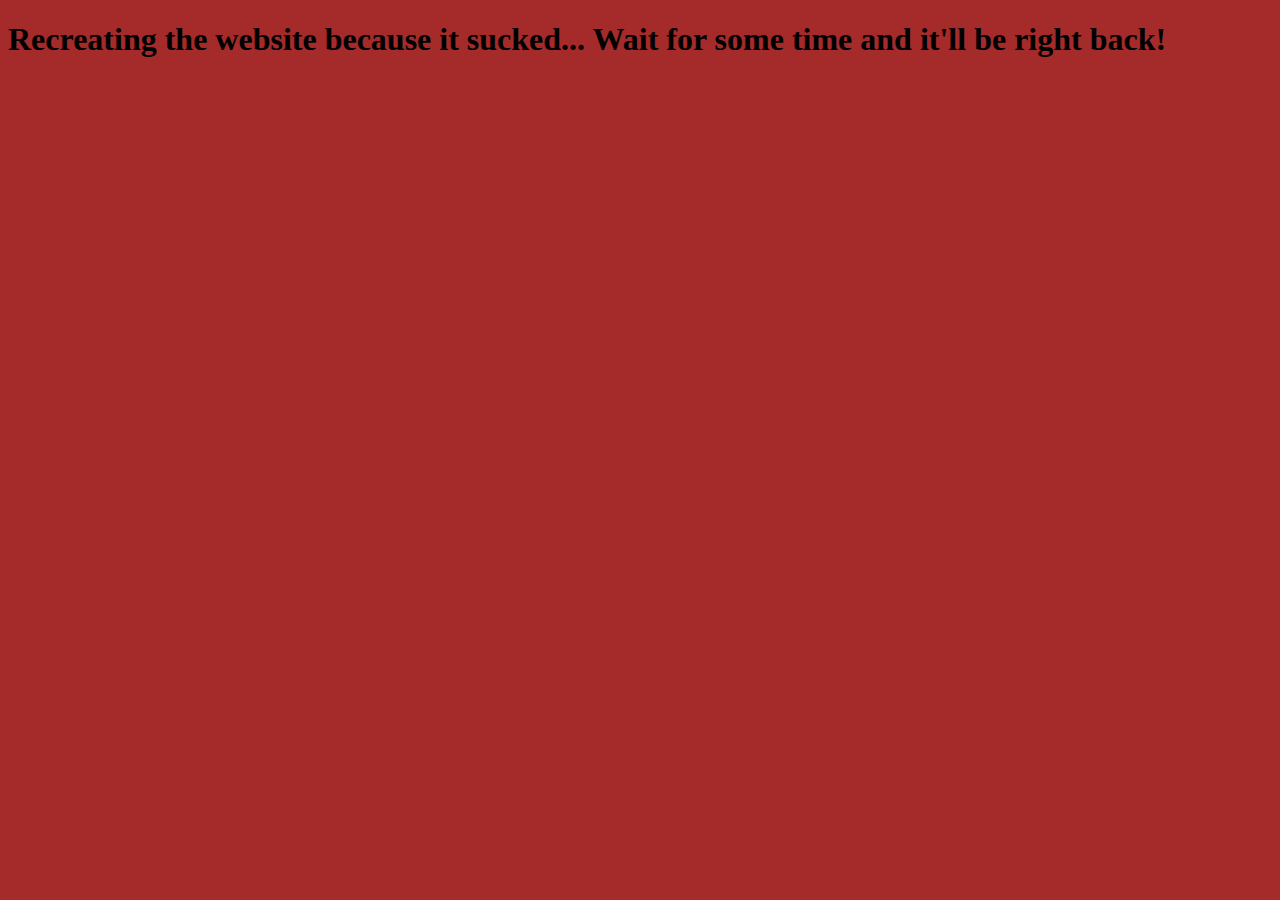
<file: index.html>
<!DOCTYPE html>
    <head>
        
        <meta name="title" content="Soham's Website | Fun for all | Many things are here for you! | :)">
<meta name="description" content="Soham's Website has Animations, Free assets for animation and 3d printing to download, fun things, gaming, website templates for free, and much more:)">
<meta name="keywords" content="Animation, Free, Gaming, Website Templates, Free assets, 3d printing, Soham, Soham Deshmukh, sohamdd0`109, Randomizer, Blender, Bubblegum Stories, Bashoms, Minecraft Animations, Enderman Teacher, Youtube, Shorts, Youtube Shorts, YT Shorts, .obj download, Coding, Programing, op, pro, many things, fun things, Creeping Creeperz, Github, Scratch, Blender Animation, 3d animation,  ">
<meta name="robots" content="index, follow">
<meta http-equiv="Content-Type" content="text/html; charset=utf-8">
<meta name="language" content="English">
<meta name="author" content="Soham Deshmukh">
        
        
        <script data-ad-client="ca-pub-9754232272332763" async src="https://pagead2.googlesyndication.com/pagead/js/adsbygoogle.js"></script>
        <title>Welcome to Soham's Website</title>
       <!-- <link href="style.css" rel="stylesheet"> -->
        <link rel="shortcut icon" type="image/ico" href="favicon.ico"/>
    </head>
    <body bgcolor="brown">
       <!-- <h1 class="heading">Welcome to Soham's Website</h1><br>
        <h2 class="about1">I am Soham Deshmukh. </h2><br>
        <h3 class="about1"> I like Coding, Programming, Animating, Gaming and some stuff with computers.</h3><br>
        
                   <center> <a href="about.html"><button class="sl">About</button></a>
                    <a href="social.html"><button class="sl">Social</button></a><br>
                    <a href="https://sohamdd0109.github.io/contact-me.html"><button class="sl">Contact Me!</button></a>
           </center>
                                                                                  <br><hr>
        
        
        
        <br><br>
        <button class="social">Home</button><br><br>
        <a href="about.html"><button class="social2">About</button></a><br><br>
        <a href="social.html"><button class="social3">Social</button></a><br>
    

    
    
        <center>
            <a href="https://sohamdd0109.github.io/bubblegumstories"> <button class="oplink">Bubblegum Stories</button></a><br>
            <button class="oplink">Website Templates</button><br>
            <a href="https://sohamdd0109.github.io/random-challenger"> <button class="oplink">Random Challenger</button></a><br>
            <a href="https://sohamdd0109.github.io/any-stuff"> <button class="oplink">Any Stuff</button></a><br>
            <a href="https://www.youtube.com/channel/UC0mcOP2H7xMJqGwRr9Gt9Qw"><button class="oplink">Creeping Creeperz</button></a><br>
        </center><br><br><br>


        <h2 class="about2">Bubblegum Stories</h2>
        <p class="about3">A youtube channel which has animated series, stories, movies etc. This channel was made by me<br>
                            to share stories. First I used powerpoint, then I started using an app which allowed me to make<br>
                            whiteboard animation. And now finally making animations on a proffesional software</p>
                            <center>
                               <a href="https://sohamdd0109.github.io/bubblegumstories"><button class="oplink">Bubblegum Stories Website</button></a> 
                               <a href="https://www.youtube.com/channel/UCMdG7GVclze0s7v4J7ItcYw"> <button class="oplink">Bubblegum Stories Youtube</button></a><br>
                                </center><br><br>

                                    
        
                                <h2 class="about2">Website Templates</h2>
                                <p class="about3">A website which has some free website templates to use. You can use the templates in your<br>
                                                    websites too. The templates are made up of html, css and javascript.
                                                </p>
                                                    <center>
                                                        <button class="oplink">Website templates Website</button>
                                                        
                                                        </center><br><br>

                                <h2 class="about2">Random Challenger</h2>
                                <p class="about3">Here you can get yourselves a challenge!
You have to click the 'Randomize!'<br>
Button and it will give you a random software link.<br>
By the link you've selected<br>
You have to make an animation in that software!<br>
                                                </p>
                                                    <center>
                                                        <a href="https://sohamdd0109.github.io/random-challenger/"><button class="oplink">Random Challenger Website</button></a>
                                                        
                                                        </center><br><br>
                                    
                                                        <h2 class="about2">Creeping Creeperz</h2>
                                                        <p class="about3">A youtube channel with some boring gaming.
                                                                        </p>
                                                                            <center>
                                                                               <a href="https://www.youtube.com/channel/UC0mcOP2H7xMJqGwRr9Gt9Qw"> <button class="oplink">Creeping Creeperz Youtube</button></a>
                                                                                <hr>

                                                                                </center><br>
                                        <br>
                                
                                                                 

                                                                 <h2 class="about2">Any Stuff</h2>
                                                                 <p class="about3">A website which has some free fun stuff for you guys like, 2d minecraft, virus-prank to your friends, etc.
                                                                                 </p>
                                                                                     <center>
                                                                                        <a href="https://sohamdd0109.github.io/any-stuff/"><button class="oplink">Any Stuff Website</button></a>
                                                                                         
                                                                                         </center><br><hr><br><hr><br>
                <center> <p>Website by<a href="https://sohamdd0109.github.io">Soham Deshmukh</a></p></center>
    
     <hr>
     <br>
     <hr>
     <div class="latest">
 
        <center><h1>Latest by me</h1>
        <hr>
        <h1>Websites</h1><br><br>
        <a href="https://sohamdd0109.github.io/amazing-websites" target="_blank"><h2>Amazing Websites</a></h2><p>Amazing websites' links that I like are given here!</p>
        <hr>
        <br>
        <hr>
        <h1>Videos</h1><br><br>
        <iframe width="560" height="315" src="https://www.tubebuddy.com/quicknav/latestembed/UCMdG7GVclze0s7v4J7ItcYw" title="YouTube video player" frameborder="0" allow="accelerometer; autoplay; clipboard-write; encrypted-media; gyroscope; picture-in-picture" allowfullscreen></iframe>
        <br>
    </center>
    </div>
    
    -->
        <h1> Recreating the website because it sucked... Wait for some time and it'll be right back! </h1>

   
    </body>
    </html>
</file>
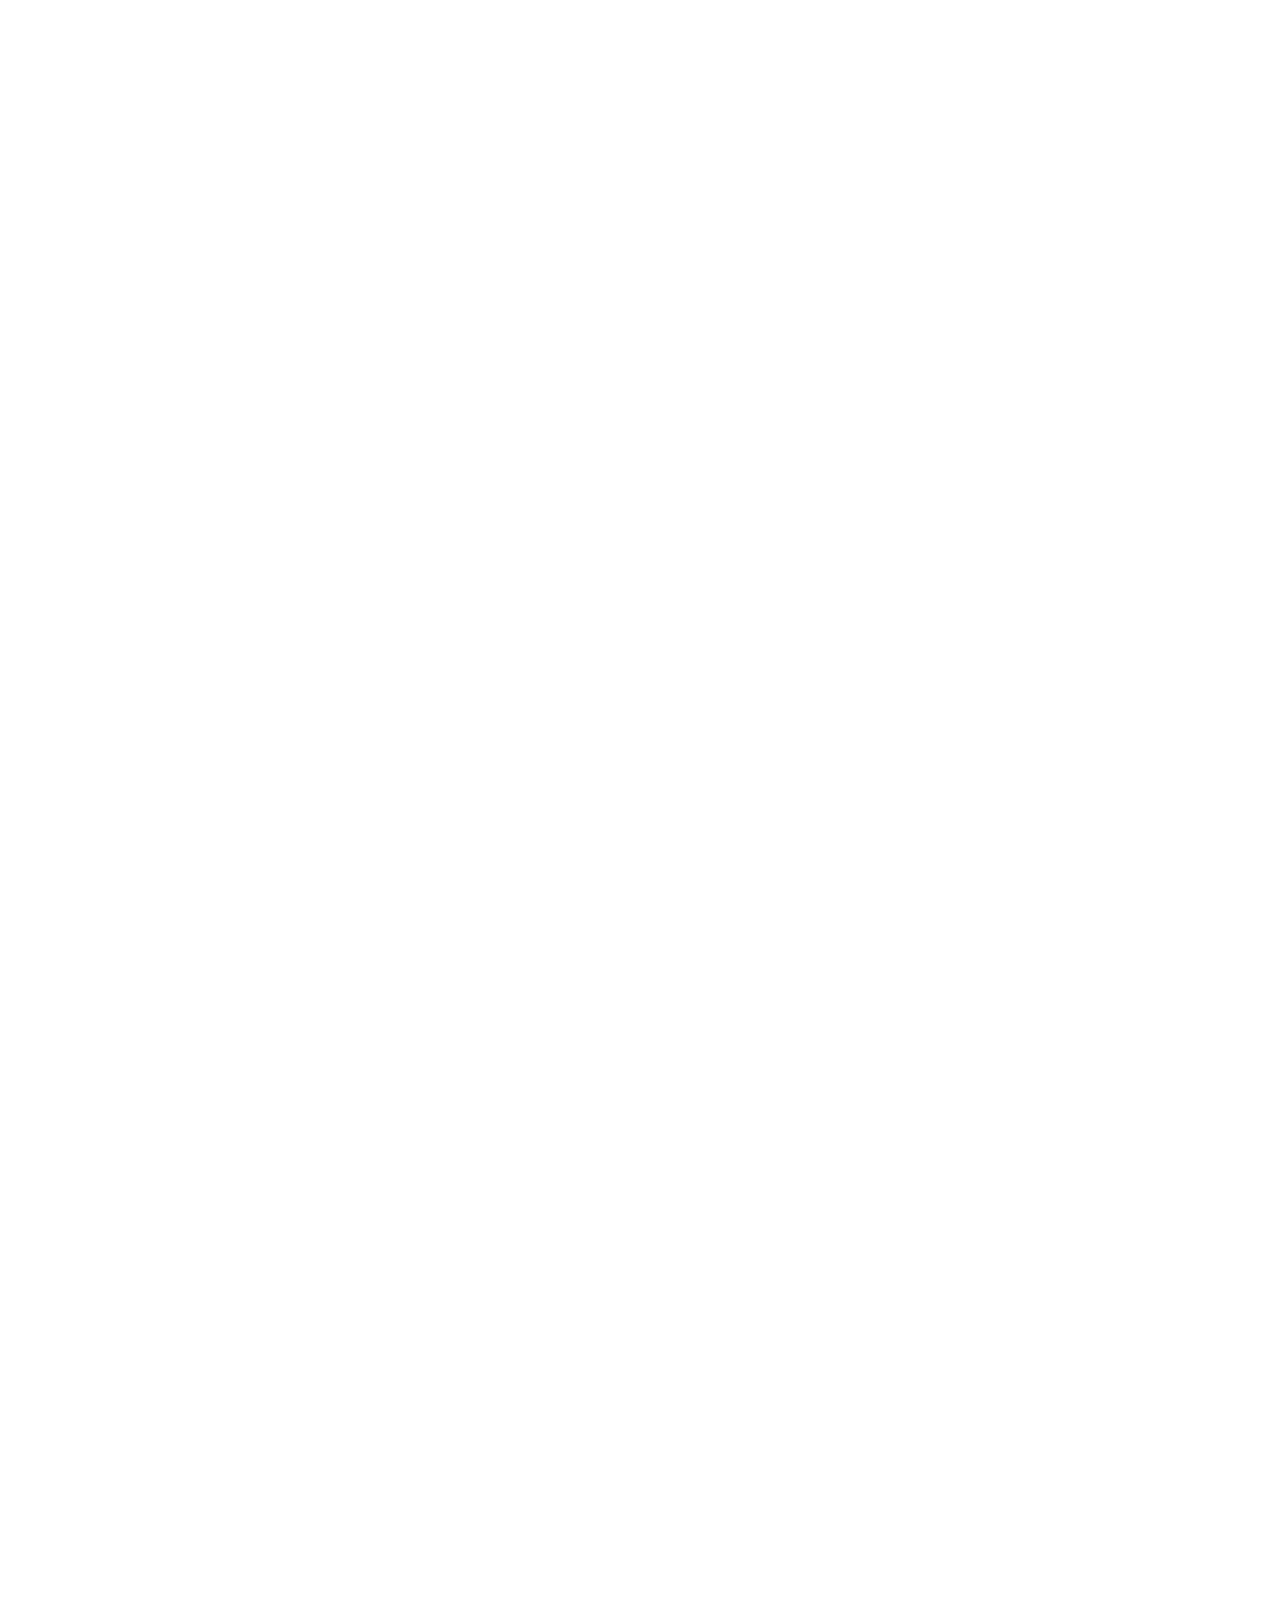
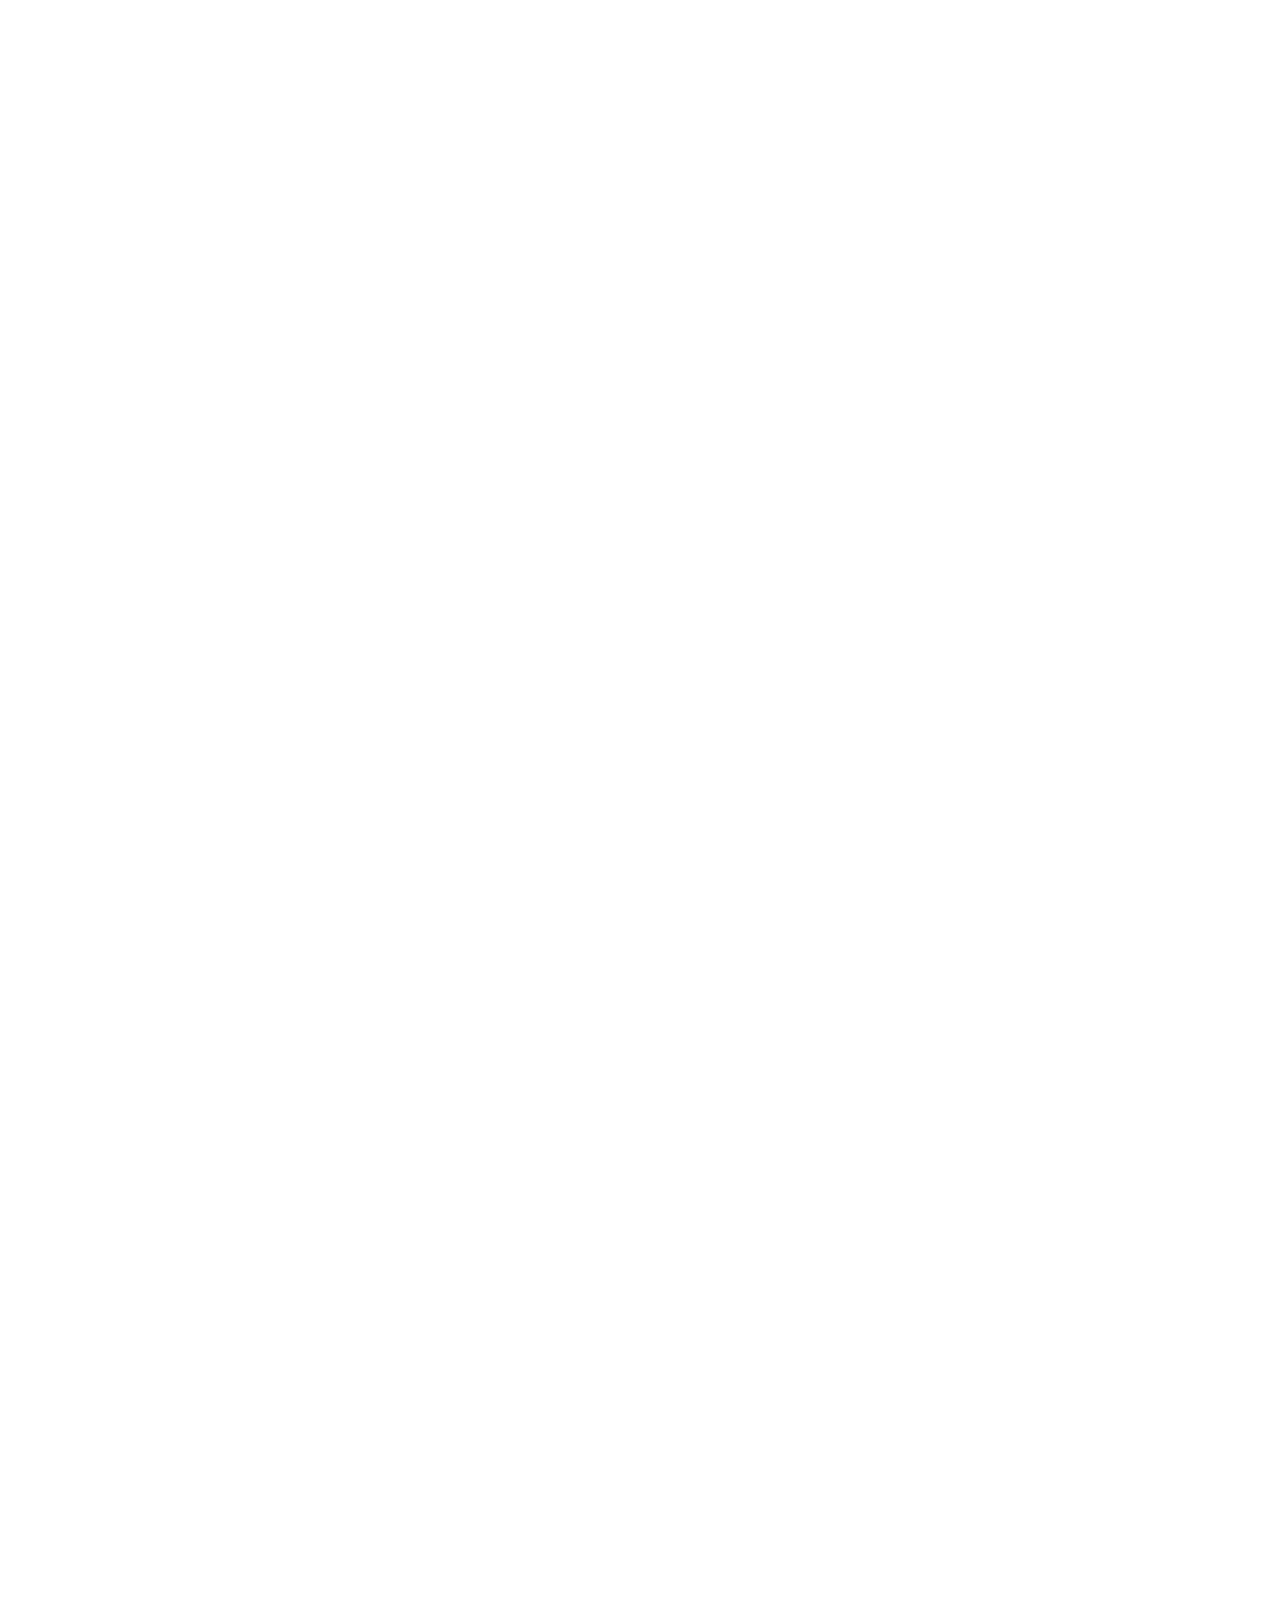
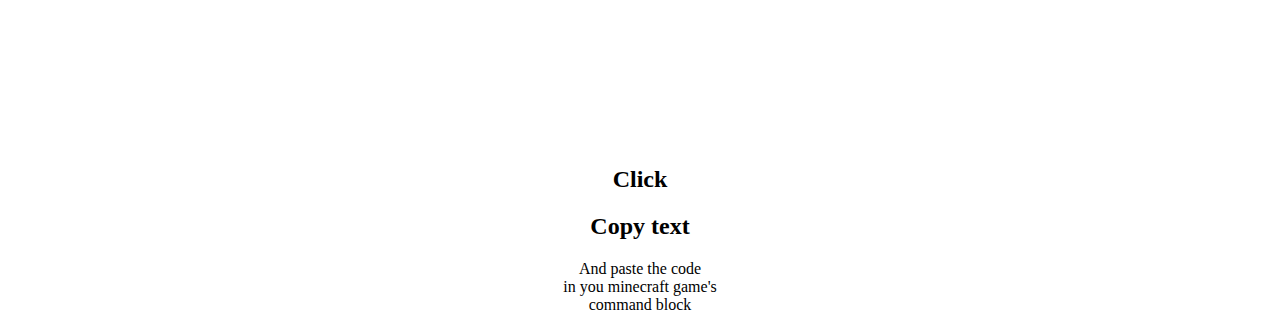
<file: minecraftblocksmadewitch.html>
<!DOCTYPE html>
<head>
    <script>
        function myFunction() {
/* Get the text field */
var copyText = document.getElementById("myInput");

/* Select the text field */
copyText.select();
copyText.setSelectionRange(0, 99999); /* For mobile devices */

/* Copy the text inside the text field */
navigator.clipboard.writeText(copyText.value);

/* Alert the copied text */
alert("Copied the text: " + copyText.value);
}
    </script>
</head>
<body>



    <p id="myInput" class="no" style="visibility:hidden"> 
        summon falling_block ~ ~1 ~ {Time:1,Passengers:[{id:"commandblock_minecart",Command:"setblock ~ ~-1 ~-9 minecraft:concrete 14",Passengers:[{id:"commandblock_minecart",Command:"fill ~ ~-1 ~-10 ~ ~-1 ~-20 minecraft:concrete 15",Passengers:[{id:"commandblock_minecart",Command:"setblock ~ ~-1 ~-21 minecraft:coal_block",Passengers:[{id:"commandblock_minecart",Command:"fill ~ ~-1 ~-22 ~ ~2 ~-29 minecraft:concrete_powder 15",Passengers:[{id:"commandblock_minecart",Command:"fill ~ ~-1 ~-30 ~ ~2 ~-30 minecraft:wool 15",Passengers:[{id:"commandblock_minecart",Command:"fill ~ ~-1 ~-31 ~ ~-1 ~-35 minecraft:coal_block",Passengers:[{id:"commandblock_minecart",Command:"setblock ~ ~-1 ~-36 minecraft:wool 15",Passengers:[{id:"commandblock_minecart",Command:"fill ~ ~-1 ~-37 ~ ~-1 ~-44 minecraft:obsidian",Passengers:[{id:"commandblock_minecart",Command:"fill ~ ~-1 ~-45 ~ ~-1 ~-56 minecraft:concrete 15",Passengers:[{id:"commandblock_minecart",Command:"setblock ~ ~ ~-10 minecraft:stained_hardened_clay 15",Passengers:[{id:"commandblock_minecart",Command:"fill ~ ~ ~-11 ~ ~2 ~-19 minecraft:concrete 15",Passengers:[{id:"commandblock_minecart",Command:"fill ~ ~ ~-20 ~ ~1 ~-20 minecraft:concrete 15",Passengers:[{id:"commandblock_minecart",Command:"setblock ~ ~ ~-21 minecraft:obsidian",Passengers:[{id:"commandblock_minecart",Command:"fill ~ ~ ~-31 ~ ~1 ~-35 minecraft:concrete 15",Passengers:[{id:"commandblock_minecart",Command:"setblock ~ ~ ~-36 minecraft:concrete 15",Passengers:[{id:"commandblock_minecart",Command:"fill ~ ~ ~-37 ~ ~2 ~-44 minecraft:concrete_powder 15",Passengers:[{id:"commandblock_minecart",Command:"setblock ~ ~ ~-45 minecraft:coal_block",Passengers:[{id:"commandblock_minecart",Command:"fill ~ ~ ~-46 ~ ~ ~-56 minecraft:concrete 15",Passengers:[{id:"commandblock_minecart",Command:"setblock ~ ~ ~-57 minecraft:concrete 14",Passengers:[{id:"commandblock_minecart",Command:"fill ~ ~1 ~-21 ~ ~7 ~-21 minecraft:concrete_powder 15",Passengers:[{id:"commandblock_minecart",Command:"setblock ~ ~1 ~-36 minecraft:coal_block",Passengers:[{id:"commandblock_minecart",Command:"fill ~ ~1 ~-45 ~ ~7 ~-45 minecraft:concrete_powder 15",Passengers:[{id:"commandblock_minecart",Command:"setblock ~ ~1 ~-46 minecraft:wool 15",Passengers:[{id:"commandblock_minecart",Command:"fill ~ ~1 ~-47 ~ ~8 ~-47 minecraft:concrete 15",Passengers:[{id:"commandblock_minecart",Command:"fill ~ ~1 ~-48 ~ ~7 ~-54 minecraft:concrete 15",Passengers:[{id:"commandblock_minecart",Command:"fill ~ ~1 ~-55 ~ ~4 ~-55 minecraft:concrete 15",Passengers:[{id:"commandblock_minecart",Command:"setblock ~ ~1 ~-56 minecraft:stained_hardened_clay 15",Passengers:[{id:"commandblock_minecart",Command:"fill ~ ~2 ~-20 ~ ~4 ~-20 minecraft:wool 15",Passengers:[{id:"commandblock_minecart",Command:"fill ~ ~2 ~-31 ~ ~2 ~-34 minecraft:stained_hardened_clay 15",Passengers:[{id:"commandblock_minecart",Command:"setblock ~ ~2 ~-35 minecraft:coal_block",Passengers:[{id:"commandblock_minecart",Command:"setblock ~ ~2 ~-36 minecraft:wool 15",Passengers:[{id:"commandblock_minecart",Command:"fill ~ ~2 ~-46 ~ ~5 ~-46 minecraft:obsidian",Passengers:[{id:"commandblock_minecart",Command:"fill ~ ~3 ~-11 ~ ~4 ~-11 minecraft:coal_block",Passengers:[{id:"commandblock_minecart",Command:"fill ~ ~3 ~-12 ~ ~7 ~-19 minecraft:concrete 15",Passengers:[{id:"commandblock_minecart",Command:"fill ~ ~3 ~-22 ~ ~3 ~-23 minecraft:nether_brick",Passengers:[{id:"commandblock_minecart",Command:"fill ~ ~3 ~-24 ~ ~3 ~-26 minecraft:concrete_powder 15",Passengers:[{id:"commandblock_minecart",Command:"setblock ~ ~3 ~-27 minecraft:wool 15",Passengers:[{id:"commandblock_minecart",Command:"fill ~ ~3 ~-28 ~ ~3 ~-29 minecraft:concrete 15",Passengers:[{id:"commandblock_minecart",Command:"setblock ~ ~3 ~-30 minecraft:log2 1",Passengers:[{id:"commandblock_minecart",Command:"fill ~ ~3 ~-31 ~ ~3 ~-34 minecraft:soul_sand",Passengers:[{id:"commandblock_minecart",Command:"setblock ~ ~3 ~-35 minecraft:log2 5",Passengers:[{id:"commandblock_minecart",Command:"setblock ~ ~3 ~-36 minecraft:log2 1",Passengers:[{id:"commandblock_minecart",Command:"setblock ~ ~3 ~-37 minecraft:coal_block",Passengers:[{id:"commandblock_minecart",Command:"setblock ~ ~3 ~-38 minecraft:concrete 15",Passengers:[{id:"commandblock_minecart",Command:"setblock ~ ~3 ~-39 minecraft:wool 15",Passengers:[{id:"commandblock_minecart",Command:"fill ~ ~3 ~-40 ~ ~3 ~-41 minecraft:concrete_powder 15",Passengers:[{id:"commandblock_minecart",Command:"fill ~ ~3 ~-42 ~ ~4 ~-44 minecraft:nether_brick",Passengers:[{id:"commandblock_minecart",Command:"fill ~ ~4 ~-22 ~ ~7 ~-22 minecraft:concrete_powder 15",Passengers:[{id:"commandblock_minecart",Command:"fill ~ ~4 ~-23 ~ ~4 ~-25 minecraft:nether_brick",Passengers:[{id:"commandblock_minecart",Command:"fill ~ ~4 ~-26 ~ ~5 ~-26 minecraft:concrete_powder 15",Passengers:[{id:"commandblock_minecart",Command:"setblock ~ ~4 ~-27 minecraft:concrete_powder 15",Passengers:[{id:"commandblock_minecart",Command:"fill ~ ~4 ~-28 ~ ~4 ~-29 minecraft:stained_hardened_clay 15",Passengers:[{id:"commandblock_minecart",Command:"fill ~ ~4 ~-30 ~ ~5 ~-30 minecraft:log2 5",Passengers:[{id:"commandblock_minecart",Command:"setblock ~ ~4 ~-31 minecraft:bedrock",Passengers:[{id:"commandblock_minecart",Command:"setblock ~ ~4 ~-32 minecraft:log2",Passengers:[{id:"commandblock_minecart",Command:"setblock ~ ~4 ~-33 minecraft:bookshelf",Passengers:[{id:"commandblock_minecart",Command:"fill ~ ~4 ~-34 ~ ~4 ~-35 minecraft:bedrock",Passengers:[{id:"commandblock_minecart",Command:"fill ~ ~4 ~-36 ~ ~5 ~-36 minecraft:log2 5",Passengers:[{id:"commandblock_minecart",Command:"fill ~ ~4 ~-37 ~ ~4 ~-38 minecraft:stained_hardened_clay 15",Passengers:[{id:"commandblock_minecart",Command:"fill ~ ~4 ~-39 ~ ~5 ~-39 minecraft:concrete_powder 15",Passengers:[{id:"commandblock_minecart",Command:"fill ~ ~4 ~-40 ~ ~4 ~-41 minecraft:nether_brick",Passengers:[{id:"commandblock_minecart",Command:"setblock ~ ~4 ~-56 minecraft:concrete 14",Passengers:[{id:"commandblock_minecart",Command:"setblock ~ ~5 ~-11 minecraft:nether_brick",Passengers:[{id:"commandblock_minecart",Command:"setblock ~ ~5 ~-20 minecraft:coal_block",Passengers:[{id:"commandblock_minecart",Command:"fill ~ ~5 ~-23 ~ ~7 ~-23 minecraft:concrete_powder 15",Passengers:[{id:"commandblock_minecart",Command:"fill ~ ~5 ~-24 ~ ~5 ~-25 minecraft:concrete_powder 15",Passengers:[{id:"commandblock_minecart",Command:"fill ~ ~5 ~-27 ~ ~5 ~-28 minecraft:nether_brick",Passengers:[{id:"commandblock_minecart",Command:"setblock ~ ~5 ~-29 minecraft:stained_hardened_clay 7",Passengers:[{id:"commandblock_minecart",Command:"fill ~ ~5 ~-31 ~ ~5 ~-35 minecraft:noteblock",Passengers:[{id:"commandblock_minecart",Command:"fill ~ ~5 ~-37 ~ ~5 ~-38 minecraft:log2 1",Passengers:[{id:"commandblock_minecart",Command:"fill ~ ~5 ~-40 ~ ~5 ~-42 minecraft:concrete_powder 15",Passengers:[{id:"commandblock_minecart",Command:"fill ~ ~5 ~-43 ~ ~5 ~-44 minecraft:nether_brick",Passengers:[{id:"commandblock_minecart",Command:"setblock ~ ~5 ~-55 minecraft:stained_hardened_clay 15",Passengers:[{id:"commandblock_minecart",Command:"fill ~ ~6 ~-20 ~ ~7 ~-20 minecraft:concrete 15",Passengers:[{id:"commandblock_minecart",Command:"setblock ~ ~6 ~-24 minecraft:coal_block",Passengers:[{id:"commandblock_minecart",Command:"setblock ~ ~6 ~-25 minecraft:concrete 15",Passengers:[{id:"commandblock_minecart",Command:"setblock ~ ~6 ~-26 minecraft:coal_block",Passengers:[{id:"commandblock_minecart",Command:"setblock ~ ~6 ~-27 minecraft:stained_hardened_clay 7",Passengers:[{id:"commandblock_minecart",Command:"setblock ~ ~6 ~-28 minecraft:soul_sand",Passengers:[{id:"commandblock_minecart",Command:"setblock ~ ~6 ~-29 minecraft:log",Passengers:[{id:"commandblock_minecart",Command:"setblock ~ ~6 ~-30 minecraft:soul_sand",Passengers:[{id:"commandblock_minecart",Command:"fill ~ ~6 ~-31 ~ ~15 ~-33 minecraft:concrete 12",Passengers:[{id:"commandblock_minecart",Command:"fill ~ ~6 ~-34 ~ ~9 ~-35 minecraft:concrete 12",Passengers:[{id:"commandblock_minecart",Command:"fill ~ ~6 ~-36 ~ ~6 ~-38 minecraft:soul_sand",Passengers:[{id:"commandblock_minecart",Command:"fill ~ ~6 ~-39 ~ ~7 ~-39 minecraft:stained_hardened_clay 7",Passengers:[{id:"commandblock_minecart",Command:"fill ~ ~6 ~-40 ~ ~6 ~-41 minecraft:coal_block",Passengers:[{id:"commandblock_minecart",Command:"fill ~ ~6 ~-42 ~ ~7 ~-42 minecraft:wool 15",Passengers:[{id:"commandblock_minecart",Command:"fill ~ ~6 ~-43 ~ ~7 ~-44 minecraft:concrete_powder 15",Passengers:[{id:"commandblock_minecart",Command:"fill ~ ~6 ~-46 ~ ~8 ~-46 minecraft:wool 15",Passengers:[{id:"commandblock_minecart",Command:"fill ~ ~7 ~-24 ~ ~7 ~-26 minecraft:nether_brick",Passengers:[{id:"commandblock_minecart",Command:"setblock ~ ~7 ~-27 minecraft:log2 5",Passengers:[{id:"commandblock_minecart",Command:"fill ~ ~7 ~-28 ~ ~16 ~-28 minecraft:log2",Passengers:[{id:"commandblock_minecart",Command:"fill ~ ~7 ~-29 ~ ~8 ~-29 minecraft:log2",Passengers:[{id:"commandblock_minecart",Command:"fill ~ ~7 ~-30 ~ ~9 ~-30 minecraft:noteblock",Passengers:[{id:"commandblock_minecart",Command:"fill ~ ~7 ~-36 ~ ~12 ~-36 minecraft:log",Passengers:[{id:"commandblock_minecart",Command:"fill ~ ~7 ~-37 ~ ~11 ~-37 minecraft:log2",Passengers:[{id:"commandblock_minecart",Command:"setblock ~ ~7 ~-38 minecraft:bookshelf",Passengers:[{id:"commandblock_minecart",Command:"fill ~ ~7 ~-40 ~ ~7 ~-41 minecraft:stained_hardened_clay 15",Passengers:[{id:"commandblock_minecart",Command:"setblock ~ ~8 ~-21 minecraft:soul_sand",Passengers:[{id:"commandblock_minecart",Command:"fill ~ ~8 ~-22 ~ ~8 ~-25 minecraft:log2",Passengers:[{id:"commandblock_minecart",Command:"setblock ~ ~8 ~-26 minecraft:bookshelf",Passengers:[{id:"commandblock_minecart",Command:"setblock ~ ~8 ~-27 minecraft:log2",Passengers:[{id:"commandblock_minecart",Command:"setblock ~ ~8 ~-38 minecraft:log2",Passengers:[{id:"commandblock_minecart",Command:"setblock ~ ~8 ~-39 minecraft:bookshelf",Passengers:[{id:"commandblock_minecart",Command:"fill ~ ~8 ~-40 ~ ~8 ~-44 minecraft:bedrock",Passengers:[{id:"commandblock_minecart",Command:"setblock ~ ~8 ~-45 minecraft:concrete 7",Passengers:[{id:"commandblock_minecart",Command:"fill ~ ~8 ~-48 ~ ~8 ~-51 minecraft:stained_hardened_clay 15",Passengers:[{id:"commandblock_minecart",Command:"fill ~ ~8 ~-52 ~ ~8 ~-53 minecraft:coal_block",Passengers:[{id:"commandblock_minecart",Command:"setblock ~ ~8 ~-54 minecraft:stained_hardened_clay 15",Passengers:[{id:"commandblock_minecart",Command:"setblock ~ ~9 ~-21 minecraft:bookshelf",Passengers:[{id:"commandblock_minecart",Command:"fill ~ ~9 ~-22 ~ ~16 ~-27 minecraft:brown_glazed_terracotta",Passengers:[{id:"commandblock_minecart",Command:"fill ~ ~9 ~-29 ~ ~16 ~-29 minecraft:bookshelf",Passengers:[{id:"commandblock_minecart",Command:"fill ~ ~9 ~-38 ~ ~10 ~-44 minecraft:brown_glazed_terracotta",Passengers:[{id:"commandblock_minecart",Command:"setblock ~ ~9 ~-45 minecraft:log",Passengers:[{id:"commandblock_minecart",Command:"setblock ~ ~9 ~-46 minecraft:concrete 14",Passengers:[{id:"commandblock_minecart",Command:"fill ~ ~10 ~-21 ~ ~16 ~-21 minecraft:quartz_ore",Passengers:[{id:"commandblock_minecart",Command:"setblock ~ ~10 ~-30 minecraft:soul_sand",Passengers:[{id:"commandblock_minecart",Command:"fill ~ ~10 ~-34 ~ ~10 ~-35 minecraft:soul_sand",Passengers:[{id:"commandblock_minecart",Command:"setblock ~ ~10 ~-45 minecraft:crafting_table",Passengers:[{id:"commandblock_minecart",Command:"fill ~ ~11 ~-30 ~ ~12 ~-30 minecraft:noteblock",Passengers:[{id:"commandblock_minecart",Command:"fill ~ ~11 ~-34 ~ ~12 ~-35 minecraft:noteblock",Passengers:[{id:"commandblock_minecart",Command:"fill ~ ~11 ~-38 ~ ~11 ~-43 minecraft:stonebrick 1",Passengers:[{id:"commandblock_minecart",Command:"fill ~ ~11 ~-44 ~ ~13 ~-44 minecraft:brown_glazed_terracotta",Passengers:[{id:"commandblock_minecart",Command:"fill ~ ~11 ~-45 ~ ~15 ~-45 minecraft:concrete_powder 12",Passengers:[{id:"commandblock_minecart",Command:"setblock ~ ~12 ~-37 minecraft:stonebrick 2",Passengers:[{id:"commandblock_minecart",Command:"setblock ~ ~12 ~-38 minecraft:stone 5",Passengers:[{id:"commandblock_minecart",Command:"fill ~ ~12 ~-39 ~ ~12 ~-43 minecraft:iron_ore",Passengers:[{id:"commandblock_minecart",Command:"fill ~ ~13 ~-30 ~ ~16 ~-30 minecraft:soul_sand",Passengers:[{id:"commandblock_minecart",Command:"fill ~ ~13 ~-34 ~ ~13 ~-35 minecraft:log2 5",Passengers:[{id:"commandblock_minecart",Command:"setblock ~ ~13 ~-36 minecraft:soul_sand",Passengers:[{id:"commandblock_minecart",Command:"setblock ~ ~13 ~-37 minecraft:stonebrick 1",Passengers:[{id:"commandblock_minecart",Command:"fill ~ ~13 ~-38 ~ ~13 ~-43 minecraft:gravel",Passengers:[{id:"commandblock_minecart",Command:"fill ~ ~14 ~-34 ~ ~16 ~-34 minecraft:concrete 12",Passengers:[{id:"commandblock_minecart",Command:"fill ~ ~14 ~-35 ~ ~16 ~-35 minecraft:log2 5",Passengers:[{id:"commandblock_minecart",Command:"setblock ~ ~14 ~-36 minecraft:log2 5",Passengers:[{id:"commandblock_minecart",Command:"fill ~ ~14 ~-37 ~ ~14 ~-41 minecraft:stained_hardened_clay 7",Passengers:[{id:"commandblock_minecart",Command:"fill ~ ~14 ~-42 ~ ~14 ~-43 minecraft:concrete 7",Passengers:[{id:"commandblock_minecart",Command:"fill ~ ~14 ~-44 ~ ~15 ~-44 minecraft:log2",Passengers:[{id:"commandblock_minecart",Command:"setblock ~ ~15 ~-36 minecraft:soul_sand",Passengers:[{id:"commandblock_minecart",Command:"fill ~ ~15 ~-37 ~ ~15 ~-42 minecraft:concrete_powder 15",Passengers:[{id:"commandblock_minecart",Command:"setblock ~ ~15 ~-43 minecraft:stained_hardened_clay 7",Passengers:[{id:"commandblock_minecart",Command:"fill ~ ~16 ~-31 ~ ~16 ~-33 minecraft:log2 5",Passengers:[{id:"commandblock_minecart",Command:"fill ~ ~16 ~-36 ~ ~17 ~-36 minecraft:bedrock",Passengers:[{id:"commandblock_minecart",Command:"fill ~ ~16 ~-37 ~ ~17 ~-37 minecraft:stonebrick 1",Passengers:[{id:"commandblock_minecart",Command:"fill ~ ~16 ~-38 ~ ~18 ~-38 minecraft:concrete 8",Passengers:[{id:"commandblock_minecart",Command:"fill ~ ~16 ~-39 ~ ~16 ~-40 minecraft:gravel",Passengers:[{id:"commandblock_minecart",Command:"fill ~ ~16 ~-41 ~ ~17 ~-43 minecraft:concrete 8",Passengers:[{id:"commandblock_minecart",Command:"fill ~ ~16 ~-44 ~ ~17 ~-44 minecraft:brown_glazed_terracotta",Passengers:[{id:"commandblock_minecart",Command:"fill ~ ~16 ~-45 ~ ~22 ~-45 minecraft:netherrack",Passengers:[{id:"commandblock_minecart",Command:"fill ~ ~17 ~-21 ~ ~31 ~-21 minecraft:bookshelf",Passengers:[{id:"commandblock_minecart",Command:"fill ~ ~17 ~-22 ~ ~32 ~-22 minecraft:log2",Passengers:[{id:"commandblock_minecart",Command:"fill ~ ~17 ~-23 ~ ~25 ~-23 minecraft:log2",Passengers:[{id:"commandblock_minecart",Command:"setblock ~ ~17 ~-24 minecraft:concrete 8",Passengers:[{id:"commandblock_minecart",Command:"setblock ~ ~17 ~-25 minecraft:iron_ore",Passengers:[{id:"commandblock_minecart",Command:"fill ~ ~17 ~-26 ~ ~17 ~-27 minecraft:concrete 8",Passengers:[{id:"commandblock_minecart",Command:"setblock ~ ~17 ~-28 minecraft:stonebrick 1",Passengers:[{id:"commandblock_minecart",Command:"setblock ~ ~17 ~-29 minecraft:log2",Passengers:[{id:"commandblock_minecart",Command:"setblock ~ ~17 ~-30 minecraft:stained_hardened_clay 12",Passengers:[{id:"commandblock_minecart",Command:"setblock ~ ~17 ~-31 minecraft:log 1",Passengers:[{id:"commandblock_minecart",Command:"fill ~ ~17 ~-32 ~ ~17 ~-33 minecraft:stained_hardened_clay 15",Passengers:[{id:"commandblock_minecart",Command:"setblock ~ ~17 ~-34 minecraft:log 1",Passengers:[{id:"commandblock_minecart",Command:"setblock ~ ~17 ~-35 minecraft:log2 1",Passengers:[{id:"commandblock_minecart",Command:"fill ~ ~17 ~-39 ~ ~17 ~-40 minecraft:concrete 8",Passengers:[{id:"commandblock_minecart",Command:"fill ~ ~18 ~-24 ~ ~24 ~-24 minecraft:iron_ore",Passengers:[{id:"commandblock_minecart",Command:"fill ~ ~18 ~-25 ~ ~24 ~-27 minecraft:wool 8",Passengers:[{id:"commandblock_minecart",Command:"setblock ~ ~18 ~-28 minecraft:wool 8",Passengers:[{id:"commandblock_minecart",Command:"setblock ~ ~18 ~-29 minecraft:gravel",Passengers:[{id:"commandblock_minecart",Command:"setblock ~ ~18 ~-30 minecraft:wool 7",Passengers:[{id:"commandblock_minecart",Command:"setblock ~ ~18 ~-31 minecraft:coal_block",Passengers:[{id:"commandblock_minecart",Command:"fill ~ ~18 ~-32 ~ ~18 ~-33 minecraft:concrete 15",Passengers:[{id:"commandblock_minecart",Command:"setblock ~ ~18 ~-34 minecraft:coal_block",Passengers:[{id:"commandblock_minecart",Command:"setblock ~ ~18 ~-35 minecraft:nether_brick",Passengers:[{id:"commandblock_minecart",Command:"setblock ~ ~18 ~-36 minecraft:log2",Passengers:[{id:"commandblock_minecart",Command:"setblock ~ ~18 ~-37 minecraft:concrete 8",Passengers:[{id:"commandblock_minecart",Command:"fill ~ ~18 ~-39 ~ ~19 ~-39 minecraft:iron_ore",Passengers:[{id:"commandblock_minecart",Command:"fill ~ ~18 ~-40 ~ ~18 ~-41 minecraft:stonebrick 1",Passengers:[{id:"commandblock_minecart",Command:"setblock ~ ~18 ~-42 minecraft:brown_glazed_terracotta",Passengers:[{id:"commandblock_minecart",Command:"fill ~ ~18 ~-43 ~ ~32 ~-43 minecraft:log2",Passengers:[{id:"commandblock_minecart",Command:"fill ~ ~18 ~-44 ~ ~21 ~-44 minecraft:log2",Passengers:[{id:"commandblock_minecart",Command:"fill ~ ~19 ~-28 ~ ~21 ~-28 minecraft:iron_ore",Passengers:[{id:"commandblock_minecart",Command:"setblock ~ ~19 ~-29 minecraft:wool 7",Passengers:[{id:"commandblock_minecart",Command:"fill ~ ~19 ~-30 ~ ~19 ~-34 minecraft:stained_hardened_clay 7",Passengers:[{id:"commandblock_minecart",Command:"setblock ~ ~19 ~-35 minecraft:log2 5",Passengers:[{id:"commandblock_minecart",Command:"setblock ~ ~19 ~-36 minecraft:concrete 7",Passengers:[{id:"commandblock_minecart",Command:"setblock ~ ~19 ~-37 minecraft:mossy_cobblestone",Passengers:[{id:"commandblock_minecart",Command:"setblock ~ ~19 ~-38 minecraft:wool 8",Passengers:[{id:"commandblock_minecart",Command:"setblock ~ ~19 ~-40 minecraft:concrete 7",Passengers:[{id:"commandblock_minecart",Command:"setblock ~ ~19 ~-41 minecraft:wool 7",Passengers:[{id:"commandblock_minecart",Command:"fill ~ ~19 ~-42 ~ ~32 ~-42 minecraft:log2",Passengers:[{id:"commandblock_minecart",Command:"setblock ~ ~20 ~-29 minecraft:stained_hardened_clay 7",Passengers:[{id:"commandblock_minecart",Command:"fill ~ ~20 ~-30 ~ ~20 ~-36 minecraft:soul_sand",Passengers:[{id:"commandblock_minecart",Command:"setblock ~ ~20 ~-37 minecraft:stained_hardened_clay 9",Passengers:[{id:"commandblock_minecart",Command:"setblock ~ ~20 ~-38 minecraft:gravel",Passengers:[{id:"commandblock_minecart",Command:"setblock ~ ~20 ~-39 minecraft:concrete 7",Passengers:[{id:"commandblock_minecart",Command:"setblock ~ ~20 ~-40 minecraft:nether_brick",Passengers:[{id:"commandblock_minecart",Command:"setblock ~ ~20 ~-41 minecraft:bedrock",Passengers:[{id:"commandblock_minecart",Command:"setblock ~ ~21 ~-29 minecraft:wool 7",Passengers:[{id:"commandblock_minecart",Command:"fill ~ ~21 ~-30 ~ ~21 ~-35 minecraft:bedrock",Passengers:[{id:"commandblock_minecart",Command:"fill ~ ~21 ~-36 ~ ~22 ~-36 minecraft:bookshelf",Passengers:[{id:"commandblock_minecart",Command:"setblock ~ ~21 ~-37 minecraft:bookshelf",Passengers:[{id:"commandblock_minecart",Command:"fill ~ ~21 ~-38 ~ ~23 ~-38 minecraft:bedrock",Passengers:[{id:"commandblock_minecart",Command:"setblock ~ ~21 ~-39 minecraft:stained_hardened_clay 7",Passengers:[{id:"commandblock_minecart",Command:"setblock ~ ~21 ~-40 minecraft:bedrock",Passengers:[{id:"commandblock_minecart",Command:"fill ~ ~21 ~-41 ~ ~32 ~-41 minecraft:log2",Passengers:[{id:"commandblock_minecart",Command:"fill ~ ~22 ~-28 ~ ~24 ~-28 minecraft:wool 8",Passengers:[{id:"commandblock_minecart",Command:"setblock ~ ~22 ~-29 minecraft:stone 6",Passengers:[{id:"commandblock_minecart",Command:"setblock ~ ~22 ~-30 minecraft:brown_glazed_terracotta",Passengers:[{id:"commandblock_minecart",Command:"fill ~ ~22 ~-31 ~ ~24 ~-33 minecraft:bookshelf",Passengers:[{id:"commandblock_minecart",Command:"fill ~ ~22 ~-34 ~ ~22 ~-35 minecraft:bookshelf",Passengers:[{id:"commandblock_minecart",Command:"fill ~ ~22 ~-37 ~ ~23 ~-37 minecraft:log2",Passengers:[{id:"commandblock_minecart",Command:"setblock ~ ~22 ~-39 minecraft:soul_sand",Passengers:[{id:"commandblock_minecart",Command:"fill ~ ~22 ~-40 ~ ~32 ~-40 minecraft:log2",Passengers:[{id:"commandblock_minecart",Command:"fill ~ ~22 ~-44 ~ ~31 ~-44 minecraft:bookshelf",Passengers:[{id:"commandblock_minecart",Command:"fill ~ ~23 ~-29 ~ ~24 ~-29 minecraft:wool 8",Passengers:[{id:"commandblock_minecart",Command:"setblock ~ ~23 ~-30 minecraft:stone",Passengers:[{id:"commandblock_minecart",Command:"fill ~ ~23 ~-34 ~ ~23 ~-36 minecraft:log2",Passengers:[{id:"commandblock_minecart",Command:"setblock ~ ~23 ~-39 minecraft:bedrock",Passengers:[{id:"commandblock_minecart",Command:"fill ~ ~23 ~-45 ~ ~28 ~-45 minecraft:concrete 12",Passengers:[{id:"commandblock_minecart",Command:"setblock ~ ~24 ~-30 minecraft:stone",Passengers:[{id:"commandblock_minecart",Command:"setblock ~ ~24 ~-34 minecraft:bookshelf",Passengers:[{id:"commandblock_minecart",Command:"fill ~ ~24 ~-35 ~ ~24 ~-37 minecraft:bedrock",Passengers:[{id:"commandblock_minecart",Command:"setblock ~ ~24 ~-38 minecraft:soul_sand",Passengers:[{id:"commandblock_minecart",Command:"setblock ~ ~24 ~-39 minecraft:stained_hardened_clay 9",Passengers:[{id:"commandblock_minecart",Command:"setblock ~ ~25 ~-24 minecraft:concrete 8",Passengers:[{id:"commandblock_minecart",Command:"setblock ~ ~25 ~-25 minecraft:gravel",Passengers:[{id:"commandblock_minecart",Command:"setblock ~ ~25 ~-26 minecraft:stonebrick 2",Passengers:[{id:"commandblock_minecart",Command:"setblock ~ ~25 ~-27 minecraft:log2",Passengers:[{id:"commandblock_minecart",Command:"setblock ~ ~25 ~-28 minecraft:stained_hardened_clay 9",Passengers:[{id:"commandblock_minecart",Command:"setblock ~ ~25 ~-29 minecraft:bedrock",Passengers:[{id:"commandblock_minecart",Command:"setblock ~ ~25 ~-30 minecraft:stone",Passengers:[{id:"commandblock_minecart",Command:"setblock ~ ~25 ~-31 minecraft:stone",Passengers:[{id:"commandblock_minecart",Command:"setblock ~ ~25 ~-32 minecraft:stone",Passengers:[{id:"commandblock_minecart",Command:"fill ~ ~25 ~-33 ~ ~25 ~-37 minecraft:stained_hardened_clay 15",Passengers:[{id:"commandblock_minecart",Command:"setblock ~ ~25 ~-38 minecraft:nether_brick",Passengers:[{id:"commandblock_minecart",Command:"fill ~ ~25 ~-39 ~ ~32 ~-39 minecraft:log2",Passengers:[{id:"commandblock_minecart",Command:"fill ~ ~26 ~-23 ~ ~27 ~-23 minecraft:bedrock",Passengers:[{id:"commandblock_minecart",Command:"fill ~ ~26 ~-24 ~ ~27 ~-24 minecraft:nether_brick",Passengers:[{id:"commandblock_minecart",Command:"fill ~ ~26 ~-25 ~ ~26 ~-26 minecraft:coal_block",Passengers:[{id:"commandblock_minecart",Command:"fill ~ ~26 ~-27 ~ ~26 ~-33 minecraft:concrete 15",Passengers:[{id:"commandblock_minecart",Command:"fill ~ ~26 ~-34 ~ ~26 ~-37 minecraft:coal_block",Passengers:[{id:"commandblock_minecart",Command:"setblock ~ ~26 ~-38 minecraft:log2 5",Passengers:[{id:"commandblock_minecart",Command:"fill ~ ~27 ~-25 ~ ~27 ~-26 minecraft:stained_hardened_clay 15",Passengers:[{id:"commandblock_minecart",Command:"fill ~ ~27 ~-27 ~ ~27 ~-28 minecraft:nether_brick",Passengers:[{id:"commandblock_minecart",Command:"setblock ~ ~27 ~-29 minecraft:stained_hardened_clay 7",Passengers:[{id:"commandblock_minecart",Command:"setblock ~ ~27 ~-30 minecraft:log2 5",Passengers:[{id:"commandblock_minecart",Command:"fill ~ ~27 ~-31 ~ ~27 ~-33 minecraft:soul_sand",Passengers:[{id:"commandblock_minecart",Command:"fill ~ ~27 ~-34 ~ ~27 ~-37 minecraft:bedrock",Passengers:[{id:"commandblock_minecart",Command:"fill ~ ~27 ~-38 ~ ~32 ~-38 minecraft:log2",Passengers:[{id:"commandblock_minecart",Command:"fill ~ ~28 ~-23 ~ ~32 ~-23 minecraft:log2",Passengers:[{id:"commandblock_minecart",Command:"setblock ~ ~28 ~-24 minecraft:bookshelf",Passengers:[{id:"commandblock_minecart",Command:"setblock ~ ~28 ~-25 minecraft:bedrock",Passengers:[{id:"commandblock_minecart",Command:"fill ~ ~28 ~-26 ~ ~28 ~-27 minecraft:bookshelf",Passengers:[{id:"commandblock_minecart",Command:"fill ~ ~28 ~-28 ~ ~32 ~-37 minecraft:log2",Passengers:[{id:"commandblock_minecart",Command:"fill ~ ~29 ~-24 ~ ~32 ~-27 minecraft:log2",Passengers:[{id:"commandblock_minecart",Command:"fill ~ ~29 ~-45 ~ ~30 ~-45 minecraft:concrete 14",Passengers:[{id:"commandblock_minecart",Command:"setblock ~ ~31 ~-45 minecraft:black_glazed_terracotta",Passengers:[{id:"commandblock_minecart",Command:"setblock ~ ~32 ~-20 minecraft:stained_hardened_clay 15",Passengers:[{id:"commandblock_minecart",Command:"setblock ~ ~32 ~-21 minecraft:bedrock",Passengers:[{id:"commandblock_minecart",Command:"setblock ~ ~32 ~-44 minecraft:bedrock",Passengers:[{id:"commandblock_minecart",Command:"setblock ~ ~32 ~-45 minecraft:wool 15",Passengers:[{id:"commandblock_minecart",Command:"setblock ~ ~33 ~-19 minecraft:concrete 15",Passengers:[{id:"commandblock_minecart",Command:"setblock ~ ~33 ~-20 minecraft:coal_block",Passengers:[{id:"commandblock_minecart",Command:"setblock ~ ~33 ~-21 minecraft:concrete 7",Passengers:[{id:"commandblock_minecart",Command:"fill ~ ~33 ~-22 ~ ~33 ~-37 minecraft:soul_sand",Passengers:[{id:"commandblock_minecart",Command:"fill ~ ~33 ~-38 ~ ~33 ~-43 minecraft:bedrock",Passengers:[{id:"commandblock_minecart",Command:"setblock ~ ~33 ~-44 minecraft:soul_sand",Passengers:[{id:"commandblock_minecart",Command:"fill ~ ~33 ~-45 ~ ~34 ~-45 minecraft:coal_block",Passengers:[{id:"commandblock_minecart",Command:"setblock ~ ~33 ~-46 minecraft:concrete 15",Passengers:[{id:"commandblock_minecart",Command:"fill ~ ~34 ~-18 ~ ~35 ~-19 minecraft:wool 15",Passengers:[{id:"commandblock_minecart",Command:"fill ~ ~34 ~-20 ~ ~34 ~-36 minecraft:wool 15",Passengers:[{id:"commandblock_minecart",Command:"fill ~ ~34 ~-37 ~ ~35 ~-37 minecraft:concrete_powder 15",Passengers:[{id:"commandblock_minecart",Command:"fill ~ ~34 ~-38 ~ ~34 ~-41 minecraft:concrete_powder 15",Passengers:[{id:"commandblock_minecart",Command:"fill ~ ~34 ~-42 ~ ~36 ~-42 minecraft:wool 15",Passengers:[{id:"commandblock_minecart",Command:"fill ~ ~34 ~-43 ~ ~35 ~-44 minecraft:concrete_powder 15",Passengers:[{id:"commandblock_minecart",Command:"fill ~ ~34 ~-46 ~ ~34 ~-47 minecraft:coal_block",Passengers:[{id:"commandblock_minecart",Command:"setblock ~ ~34 ~-48 minecraft:nether_brick",Passengers:[{id:"commandblock_minecart",Command:"fill ~ ~35 ~-20 ~ ~35 ~-21 minecraft:concrete_powder 15",Passengers:[{id:"commandblock_minecart",Command:"fill ~ ~35 ~-22 ~ ~38 ~-22 minecraft:wool 15",Passengers:[{id:"commandblock_minecart",Command:"setblock ~ ~35 ~-23 minecraft:concrete_powder 15",Passengers:[{id:"commandblock_minecart",Command:"fill ~ ~35 ~-24 ~ ~36 ~-24 minecraft:wool 15",Passengers:[{id:"commandblock_minecart",Command:"fill ~ ~35 ~-25 ~ ~36 ~-25 minecraft:concrete_powder 15",Passengers:[{id:"commandblock_minecart",Command:"fill ~ ~35 ~-26 ~ ~35 ~-27 minecraft:wool 15",Passengers:[{id:"commandblock_minecart",Command:"fill ~ ~35 ~-28 ~ ~35 ~-32 minecraft:concrete_powder 15",Passengers:[{id:"commandblock_minecart",Command:"fill ~ ~35 ~-33 ~ ~35 ~-36 minecraft:wool 15",Passengers:[{id:"commandblock_minecart",Command:"fill ~ ~35 ~-38 ~ ~36 ~-38 minecraft:wool 15",Passengers:[{id:"commandblock_minecart",Command:"fill ~ ~35 ~-39 ~ ~35 ~-40 minecraft:concrete_powder 15",Passengers:[{id:"commandblock_minecart",Command:"setblock ~ ~35 ~-41 minecraft:wool 15",Passengers:[{id:"commandblock_minecart",Command:"fill ~ ~35 ~-45 ~ ~37 ~-45 minecraft:concrete_powder 15",Passengers:[{id:"commandblock_minecart",Command:"fill ~ ~35 ~-46 ~ ~38 ~-46 minecraft:wool 15",Passengers:[{id:"commandblock_minecart",Command:"setblock ~ ~35 ~-47 minecraft:concrete_powder 15",Passengers:[{id:"commandblock_minecart",Command:"fill ~ ~35 ~-48 ~ ~36 ~-48 minecraft:stained_hardened_clay 15",Passengers:[{id:"commandblock_minecart",Command:"setblock ~ ~36 ~-18 minecraft:concrete_powder 15",Passengers:[{id:"commandblock_minecart",Command:"fill ~ ~36 ~-19 ~ ~38 ~-20 minecraft:wool 15",Passengers:[{id:"commandblock_minecart",Command:"fill ~ ~36 ~-21 ~ ~37 ~-21 minecraft:concrete_powder 15",Passengers:[{id:"commandblock_minecart",Command:"fill ~ ~36 ~-23 ~ ~38 ~-23 minecraft:wool 15",Passengers:[{id:"commandblock_minecart",Command:"fill ~ ~36 ~-26 ~ ~36 ~-27 minecraft:concrete_powder 15",Passengers:[{id:"commandblock_minecart",Command:"fill ~ ~36 ~-28 ~ ~38 ~-28 minecraft:wool 15",Passengers:[{id:"commandblock_minecart",Command:"setblock ~ ~36 ~-29 minecraft:concrete_powder 15",Passengers:[{id:"commandblock_minecart",Command:"setblock ~ ~36 ~-30 minecraft:wool 15",Passengers:[{id:"commandblock_minecart",Command:"fill ~ ~36 ~-31 ~ ~37 ~-31 minecraft:concrete_powder 15",Passengers:[{id:"commandblock_minecart",Command:"fill ~ ~36 ~-32 ~ ~36 ~-33 minecraft:concrete_powder 15",Passengers:[{id:"commandblock_minecart",Command:"fill ~ ~36 ~-34 ~ ~39 ~-34 minecraft:wool 15",Passengers:[{id:"commandblock_minecart",Command:"fill ~ ~36 ~-35 ~ ~38 ~-35 minecraft:concrete_powder 15",Passengers:[{id:"commandblock_minecart",Command:"setblock ~ ~36 ~-36 minecraft:concrete_powder 15",Passengers:[{id:"commandblock_minecart",Command:"fill ~ ~36 ~-37 ~ ~39 ~-37 minecraft:wool 15",Passengers:[{id:"commandblock_minecart",Command:"fill ~ ~36 ~-39 ~ ~39 ~-39 minecraft:wool 15",Passengers:[{id:"commandblock_minecart",Command:"fill ~ ~36 ~-40 ~ ~37 ~-40 minecraft:concrete_powder 15",Passengers:[{id:"commandblock_minecart",Command:"setblock ~ ~36 ~-41 minecraft:concrete_powder 15",Passengers:[{id:"commandblock_minecart",Command:"fill ~ ~36 ~-43 ~ ~36 ~-44 minecraft:wool 15",Passengers:[{id:"commandblock_minecart",Command:"fill ~ ~36 ~-47 ~ ~38 ~-47 minecraft:wool 15",Passengers:[{id:"commandblock_minecart",Command:"fill ~ ~37 ~-18 ~ ~38 ~-18 minecraft:wool 15",Passengers:[{id:"commandblock_minecart",Command:"setblock ~ ~37 ~-24 minecraft:concrete_powder 15",Passengers:[{id:"commandblock_minecart",Command:"fill ~ ~37 ~-25 ~ ~38 ~-27 minecraft:wool 15",Passengers:[{id:"commandblock_minecart",Command:"fill ~ ~37 ~-29 ~ ~38 ~-29 minecraft:wool 15",Passengers:[{id:"commandblock_minecart",Command:"setblock ~ ~37 ~-30 minecraft:concrete_powder 15",Passengers:[{id:"commandblock_minecart",Command:"fill ~ ~37 ~-32 ~ ~39 ~-32 minecraft:wool 15",Passengers:[{id:"commandblock_minecart",Command:"setblock ~ ~37 ~-33 minecraft:concrete_powder 15",Passengers:[{id:"commandblock_minecart",Command:"fill ~ ~37 ~-36 ~ ~39 ~-36 minecraft:wool 15",Passengers:[{id:"commandblock_minecart",Command:"setblock ~ ~37 ~-38 minecraft:concrete_powder 15",Passengers:[{id:"commandblock_minecart",Command:"fill ~ ~37 ~-41 ~ ~39 ~-41 minecraft:wool 15",Passengers:[{id:"commandblock_minecart",Command:"kill @e[type=commandblock_minecart,r=2]"}]}]}]}]}]}]}]}]}]}]}]}]}]}]}]}]}]}]}]}]}]}]}]}]}]}]}]}]}]}]}]}]}]}]}]}]}]}]}]}]}]}]}]}]}]}]}]}]}]}]}]}]}]}]}]}]}]}]}]}]}]}]}]}]}]}]}]}]}]}]}]}]}]}]}]}]}]}]}]}]}]}]}]}]}]}]}]}]}]}]}]}]}]}]}]}]}]}]}]}]}]}]}]}]}]}]}]}]}]}]}]}]}]}]}]}]}]}]}]}]}]}]}]}]}]}]}]}]}]}]}]}]}]}]}]}]}]}]}]}]}]}]}]}]}]}]}]}]}]}]}]}]}]}]}]}]}]}]}]}]}]}]}]}]}]}]}]}]}]}]}]}]}]}]}]}]}]}]}]}]}]}]}]}]}]}]}]}]}]}]}]}]}]}]}]}]}]}]}]}]}]}]}]}]}]}]}]}]}]}]}]}]}]}]}]}]}]}]}]}]}]}]}]}]}]}]}]}]}]}]}]}]}]}]}]}]}]}]}]}]}]}]}]}]}]}]}]}]}]}]}]}]}]}]}]}]}]}]}]}]}]}]}]}]}]}]}]}]}]}]}]}]}]}]}]}]}]}]}]}]}]}]}]}]}]}]}]}]}]}]}]}]}]}]}]}]}]}]}]}]}]}]}]}]}]}]}]}]}]}]}]}]}]}]}]}]}]}]}]}]}]}</p>
    </p>
    </center>
    <center>
        <h2>
            <h2>Click <h2 onclick="myFunction()">Copy text</h2> And paste the code<br>in you minecraft game's<br> command block</h2>
        </h2>
    </center>
</body>
</html>
</file>
<file: style.css>
@import url('https://fonts.googleapis.com/css2?family=Patrick+Hand&display=swap');
@import url('https://fonts.googleapis.com/css2?family=Acme&display=swap');
@import url('https://fonts.googleapis.com/css2?family=Architects+Daughter&display=swap');
@import url('https://fonts.googleapis.com/css2?family=Oswald:wght@200&display=swap');
@import url('https://fonts.googleapis.com/css2?family=IM+Fell+English+SC&display=swap');
@import url('https://fonts.googleapis.com/css2?family=Andada+Pro:wght@500&display=swap');

/* unvisited link */
a:link {
    color: rgb(255, 60, 1);
    text-decoration: none;
    background-color: #ffffff;
  }
  
  /* visited link */
  a:visited {
    color: rgb(51, 255, 0);
    text-decoration: none;
    background-color: orange;
  }
  
  /* mouse over link */
  a:hover {
    color: rgb(255, 0, 149);
    text-decoration: none;
    background-color: blue;
  }
  
  /* selected link */
  a:active {
    color: rgb(255, 166, 0);
    background-color: coral;
  }

html, body {
   
    background-image: background: rgb(255,0,0);
    background: linear-gradient(90deg, rgba(255,0,0,1) 0%, rgba(255,0,219,1) 35%, rgba(0,212,255,1) 100%),url(Background.png); 
    background-size: cover;
    
    background-position: right bottom, left top;
    background-repeat: no-repeat, repeat;
    background-size: 1000px 9960px, cover;
    background-position: center;
    text-align: center;
    
    }

    .latest {
        background-image:rgb(255, 0, 0);
        background: linear-gradient(90deg, rgb(21, 255, 0) 0%, rgb(0, 174, 255) 35%, rgb(255, 187, 0) 100%),url(Background.png); 
        background-size: cover;
        
        background-position: right bottom, left top;
        background-repeat: no-repeat, repeat;
        background-size: 1000px 9960px, cover;
        background-position: center;
        font-family: 'IM Fell English SC', serif;
        text-align: center;
        
    }



    /* width */
::-webkit-scrollbar {
    width: 20px;
  }
  
  /* Track */
  ::-webkit-scrollbar-track {
    box-shadow: inset 0 0 50px green; 
    border-radius: 10px;
  }
   
  /* Handle */
  ::-webkit-scrollbar-thumb {
    background: red; 
    border-radius: 10px;
  }
  
  /* Handle on hover */
  ::-webkit-scrollbar-thumb:hover {
    background: blue; 
  }




  
    .heading {
        font-family: 'Patrick Hand', cursive;
        text-align: center;
    }

    .heading:hover {
        font-family: 'Acme', sans-serif;
    }

    .about1 {
        font-family: 'Architects Daughter', cursive;
        text-align: center;
    }

    .about1:hover {
        font-family: 'Oswald', sans-serif;
        color:white;
    }

    .about2 {
        color:white;
        font-family: 'IM Fell English SC', serif;
        text-align: center;
    }

    .about2:hover {
        font-family: 'Andada Pro', serif;
    }

    .about3 {
        font-size:20px;
	    padding:16px 31px;
        font-family: 'IM Fell English SC', serif;
        text-align: center;
    }

    .about3:hover {
        font-family: 'Andada Pro', serif;
    }

    .social {
        z-index:1;
        position: fixed;
        bottom: 560px;
        right: 1200px;
        box-shadow: 3px 5px 44px 0px #de05ff;
        background:linear-gradient(to bottom, #f70000 5%, #000000 100%);
        background-color:#f70000;
        border-radius:28px;
        border:7px solid #05f0c9;
        display:inline-block;
        cursor:pointer;
        color:#ffffff;
        font-family:Georgia;
        font-size:28px;
        padding:16px 33px;
        text-decoration:none;
        text-shadow:0px 4px 13px #00f5d4;
    }
    .social:hover {
        background:linear-gradient(to bottom, #000000 5%, #f70000 100%);
        background-color:#000000;
    }
    .social:active {
        background:linear-gradient(to bottom, #000000 5%, #f70000 100%);
        background-color:#000000;
       
    }

    .social2 {
        position: fixed;
        bottom: 460px;
        right: 1200px;
        box-shadow: 3px 5px 44px 0px #de05ff;
        background:linear-gradient(to bottom, #f70000 5%, #000000 100%);
        background-color:#f70000;
        border-radius:28px;
        border:7px solid #05f0c9;
        display:inline-block;
        cursor:pointer;
        color:#ffffff;
        font-family:Georgia;
        font-size:28px;
        padding:16px 33px;
        text-decoration:none;
        text-shadow:0px 4px 13px #00f5d4;
    }
    .social2:hover {
        background:linear-gradient(to bottom, #000000 5%, #f70000 100%);
        background-color:#000000;
    }
    .social2:active {
        background:linear-gradient(to bottom, #000000 5%, #f70000 100%);
        background-color:#000000;
    }

    .social3 {
        position: fixed;
        bottom: 360px;
        right: 1200px;
        box-shadow: 3px 5px 44px 0px #de05ff;
        background:linear-gradient(to bottom, #f70000 5%, #000000 100%);
        background-color:#f70000;
        border-radius:28px;
        border:7px solid #05f0c9;
        display:inline-block;
        cursor:pointer;
        color:#ffffff;
        font-family:Georgia;
        font-size:28px;
        padding:16px 33px;
        text-decoration:none;
        text-shadow:0px 4px 13px #00f5d4;
    }
    .social3:hover {
        background:linear-gradient(to bottom, #000000 5%, #f70000 100%);
        background-color:#000000;
    }
    .social3:active {
        background:linear-gradient(to bottom, #000000 5%, #f70000 100%);
        background-color:#000000;
    }

    .oplink {
        align-items: center;
        box-shadow: 1px 3px 50px 0px #5c231e;
        background-color:#ff1500;
        border-radius:42px;
        border:6px solid #005eff;
        display:inline-block;
        cursor:pointer;
        color:#000000;
        font-family:Verdana;
        font-size:17px;
        padding:23px 21px;
        text-decoration:none;
        text-shadow:0px 1px 0px #810e05;
    }
    .oplink:hover {
        background-color:#00ffa2;
    }
    .oplink:active {
        position:relative;
        top:1px;
    }

    .socialimage {
        -webkit-clip-path: circle(23.0% at 49% 50%);
        clip-path: circle(23.0% at 49% 50%);
    }
    
    .socialimage2 {
        -webkit-clip-path: circle(50.6% at 51% 51%);
        clip-path: circle(50.6% at 51% 51%);
    }

    .socialimage3 {
        -webkit-clip-path: circle(35.1% at 57% 28%);
        clip-path: circle(35.1% at 57% 28%);
    }


.sl {
	box-shadow: 1px 5px 16px 0px #c21b1b;
	background-color:transparent;
	border-radius:22px;
	border:4px solid #00ff1a;
	display:inline-block;
	cursor:pointer;
	color:#000000;
	font-family:Arial;
	font-size:28px;
	font-weight:bold;
	padding:10px 18px;
	text-decoration:none;
	text-shadow:-2px 1px 10px #000000;
}
.sl:hover {
	background-color:red;
}
.sl:active {
	position:relative;
	top:1px;
}

  /*------------------------- */
  /*Contact Form */

.contact-title {
    margin-top: 100px;
    color:rgb(208, 255, 0);
    text-transform: uppercase;

}

form {
    margin-top: 50px;

}

.form-control {
    width: 600px;
    background: transparent;
    border: none;
    outline: none;
    border: 5px solid yellowgreen;
    color:black;
    font-size: 25px;

}

input {
    height: 51px;
    
}

form .submit {
    background: yellowgreen;
    border-color: transparent;
    color: black;
    font-size: 20px;
    font-weight: bold;
    height:50px;

}

form .submit:hover {
    background: transparent;
    border: solid;
    cursor: pointer;
}

  /*------------------------- */

  .no
  {
  position: absolute
  top: 120px;
  left: 250px;
  z-index: 0;
  }
</file>
